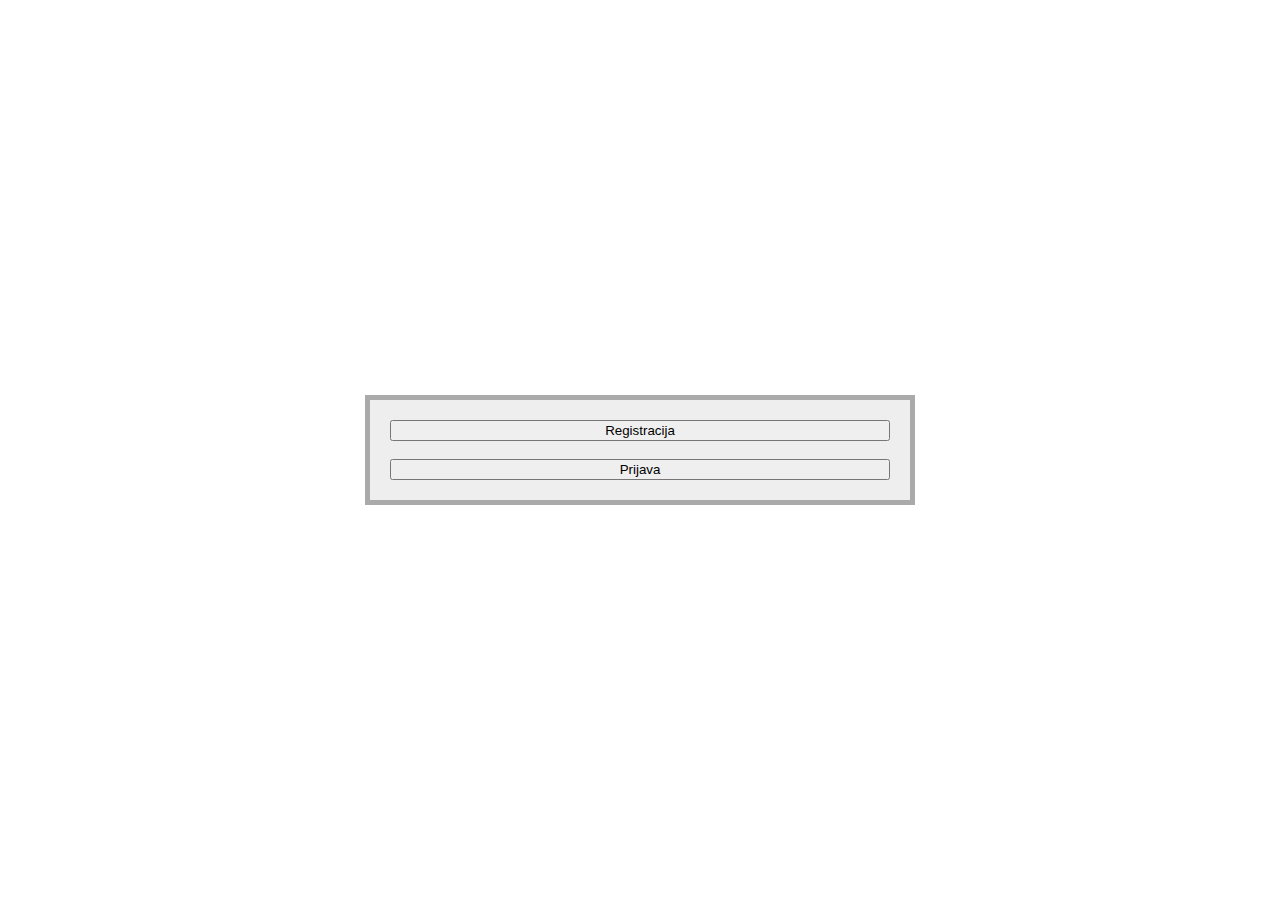
<file: ProjekatVSIS/index.html>
<!DOCTYPE html>
<html>
<head>
	<meta charset="utf-8">
	<meta name="viewport" content="width=device-width, initial-scale=1">
	<title>Projekat VSIS</title>
	<script src="https://code.jquery.com/jquery-3.7.1.min.js" integrity="sha256-/JqT3SQfawRcv/BIHPThkBvs0OEvtFFmqPF/lYI/Cxo=" crossorigin="anonymous"></script>
	<script>
		$(function(){
			$("#registracija").on("click", function(e){
				window.location.assign("registracija.html");
			});

			$("#prijava").on("click", function(e){
				window.location.assign("prijava.html");
			});
		});
	</script>
	<link rel="stylesheet" href="prijava.css">
</head>
<body>
	<form id="registerForma">
		<input type="button" value="Registracija" id="registracija">
		<br><br>
		<input type="button" value="Prijava" id="prijava">
	</form>
</body>
</html>
</file>
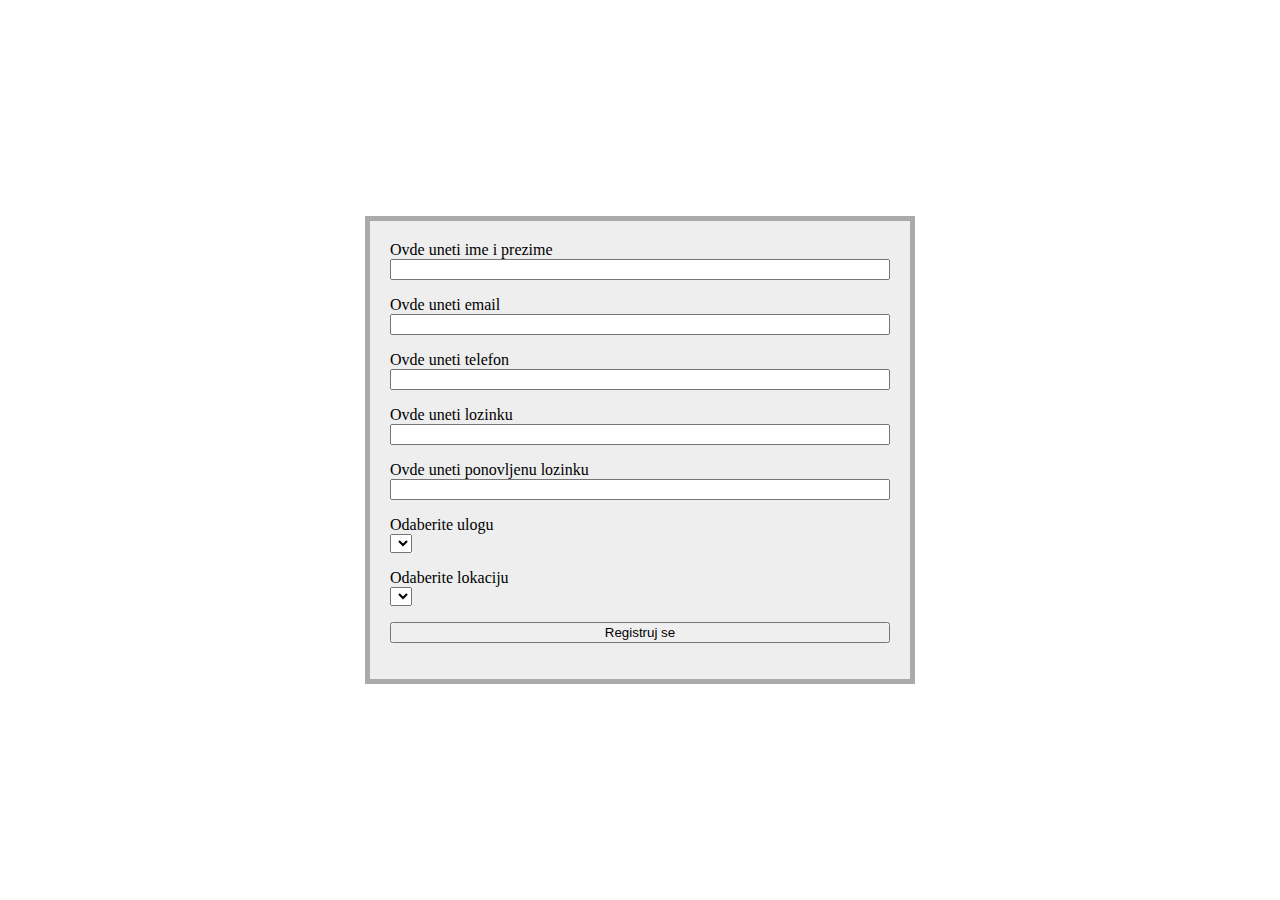
<file: ProjekatVSIS/dodajKorisnika.html>
<!DOCTYPE html>
<html>
<head>
	<meta charset="utf-8">
	<meta name="viewport" content="width=device-width, initial-scale=1">
	<meta name="apitoken" content="2ptg2MzaO1Aa6p1ud6Ne3HNagileDDMFSIq7Jjj1FdTYWZTHKZjKJrS78KasSKWMLLFLPRDOqwxSlw3WGXKO1fB13G">
	<title>Administrator</title>
	<script src="https://code.jquery.com/jquery-3.7.1.min.js" integrity="sha256-/JqT3SQfawRcv/BIHPThkBvs0OEvtFFmqPF/lYI/Cxo=" crossorigin="anonymous"></script>
	<script>
		$(function(){
			$("#greska").hide();
			$("#lokacijaPolje").hide();

			let nizUloga;
			let nizLokacija;

			var settings2 = {
			  "url": "https://vsis.mef.edu.rs/projekat/ulaznice/public_html/api/uloga?apitoken=" + $('meta[name="apitoken"]').attr('content'),
			  "method": "GET",
			  "timeout": 0,
			  "headers": {
			    "Accept": "application/json",
			    "Authorization": "Bearer " + window.localStorage.getItem("token"),
			  },
			};

			$.ajax(settings2).done(function (response) {
			  console.log(response);
			  nizUloga = response;
			  let uloge = $("#uloga");
			  response.forEach((element)=>{
				uloge.append("<option value='" + element.id + "'>" + element.naziv +"</option>")
			  });
			});

			var settings3 = {
			  "url": "https://vsis.mef.edu.rs/projekat/ulaznice/public_html/api/lokacija?apitoken=" + $('meta[name="apitoken"]').attr('content'),
			  "method": "GET",
			  "timeout": 0,
			  "headers": {
			    "Accept": "application/json",
			    "Authorization": "Bearer " + window.localStorage.getItem("token"),
			  },
			};

			$.ajax(settings3).done(function (response) {
			  console.log(response);
			  nizLokacija = response;
			  let lokacije = $("#lokacija");
			  response.forEach((element)=>{
				lokacije.append("<option value='" + element.id + "'>" + element.naziv +"</option>")
			  });
			});

			$('#registerForma').on('submit', function(e){
				e.preventDefault();

				if($("#email").val().length === 0){
					$("#email").css('outline', 'solid 3px orange');
					$("#upozEmail").html("Niste uneli email");
				}
				else{
					let lokacijaPuna = nizLokacija.find((lokacija) => lokacija.id == unetaLokacija);
					let lokacijaKratka = {
						"id": lokacijaPuna.id,
						"naziv": lokacijaPuna.naziv,
						"grad": lokacijaPuna.grad,
						"adresa": lokacijaPuna.adresa,
				        "opis": lokacijaPuna.opis,
				        "radnoVreme": lokacijaPuna.radnoVreme,
				        "readOnly": true,
					};
					unetaUloga = $("#uloga").val();
					unetaLokacija = $("#lokacija").val();
					var form = new FormData();
					form.append("name", $("#ime").val());
					form.append("email", $("#email").val());
					form.append("phone", $("#telefon").val());
					form.append("password", $("#lozinka").val());
					form.append("userRoleId", nizUloga.find((uloga) => uloga.id == unetaUloga));
					form.append("locationId", lokacijaKratka);
					form.append("apitoken", $('meta[name="apitoken"]').attr('content'));

					var settings = {
					  "url": "https://vsis.mef.edu.rs/projekat/ulaznice/public_html/api/korisnik",
					  "method": "POST",
					  "timeout": 0,
					  "headers": {
					    "Accept": "application/json",
					    "Authorization": "Bearer " + window.localStorage.getItem("token"),
					  },
					  "processData": false,
					  "mimeType": "multipart/form-data",
					  "contentType": false,
					  "data": form
					};

					$.ajax(settings).done(function (response) {
					  console.log(response);
					  window.location.assign("listaKorisnika.html");
					});

					$.ajax(settings).fail(function (response) {
					  console.log(response.responseText);
					  let odgovor = $.parseJSON(response.responseText);
					  $("#greska").show();
					  $("#greska").html(odgovor.error);
					  $("#email").val("");
					});
				}
			});

			$("#ime").on("blur", function(e){
				let provera = /^([A-Z]|[ЉЊЕРТЗУИОПШЂАСДФГХЈКЛЧЋЖЏЦВБНМ])([a-z]|[љњертзуиопшђасдфгхјклчћжџцвбнм]){1,50}([\- ]([A-Z]|[ЉЊЕРТЗУИОПШЂАСДФГХЈКЛЧЋЖЏЦВБНМ])([a-z]|[љњертзуиопшђасдфгхјклчћжџцвбнм]){1,50})+$/.test($(this).val());
				if(!provera || $(this).val().length > 180){
					$(this).css('outline', 'solid 3px orange');
					$("#upozIme").html("Ime i prezime nije pravilno napisano");
				}
				else{
					$(this).css('outline', 'none');
					$("#upozIme").html("");
				}
			});

			$("#telefon").on("blur", function(e){
				let provera = /^[+][1-9][0-9]{7,12}$/.test($(this).val());
				if(!provera){
					$(this).css('outline', 'solid 3px orange');
					$("#upozTelefon").html("Telefon nije ispravan");
				}
				else{
					$(this).css('outline', 'none');
					$("#upozTelefon").html("");
				}
			});

			$("#lozinka").on("blur", function(e){
				let provera = /^(?=.*[a-z])(?=.*[A-Z])(?=.*\d)(?=.*\W).{6,}$/.test($(this).val());
				if(!provera){
					$(this).css('outline', 'solid 3px orange');
					$("#upozLozinka").html("Lozinka nije dovoljno jaka");
				}
				else{
					$(this).css('outline', 'none');
					$("#upozLozinka").html("");
				}
			});

			$("#lozinkaPonovo").on("blur", function(e){
				if($(this).val() !== $("#lozinka").val()){
					$(this).css('outline', 'solid 3px orange');
					$("#upozLozinkaPon").html("Lozinke se ne poklapaju");
				}
				else{
					$(this).css('outline', 'none');
					$("#upozLozinkaPon").html("");
				}
			});

			$("#email").on("blur", function(e){
				if($(this).val().length > 0){
					$(this).css('outline', 'none');
					$("#upozEmail").html("");
				}
			});

			$("#uloga").on("change", function(e){
				if($(this).val() == 2){
					$("#lokacijaPolje").show();
				}
				else{
					$("#lokacijaPolje").hide();
				}
			});
		});
	</script>
	<link rel="stylesheet" href="prijava.css">
</head>
<body>
	<form method="post" id="registerForma">
		<label>Ovde uneti ime i prezime</label><br>
		<input type="text" name="ime" id="ime" required>
		<p id="upozIme" class="upozorenje"></p>
		<label>Ovde uneti email</label><br>
		<input type="email" name="email" id="email">
		<p id="upozEmail" class="upozorenje"></p>
		<label>Ovde uneti telefon</label><br>
		<input type="tel" name="telefon" id="telefon">
		<p id="upozTelefon" class="upozorenje"></p>
		<label>Ovde uneti lozinku</label><br>
		<input type="password" name="lozinka" id="lozinka" required>
		<p id="upozLozinka" class="upozorenje"></p>
		<label>Ovde uneti ponovljenu lozinku</label><br>
		<input type="password" name="lozinkaPonovo" id="lozinkaPonovo" required>
		<p id="upozLozinkaPon" class="upozorenje"></p>
		<p>
		<label>Odaberite ulogu</label><br>
		<select id="uloga" required></select>
		</p>
		<p id="lokacijaPolje">
		<label>Odaberite lokaciju</label><br>
		<select id="lokacija"></select>
		</p>
		<input type="submit" value="Registruj se">
		<p id="greska"></p>
	</form>
</body>
</html>
</file>
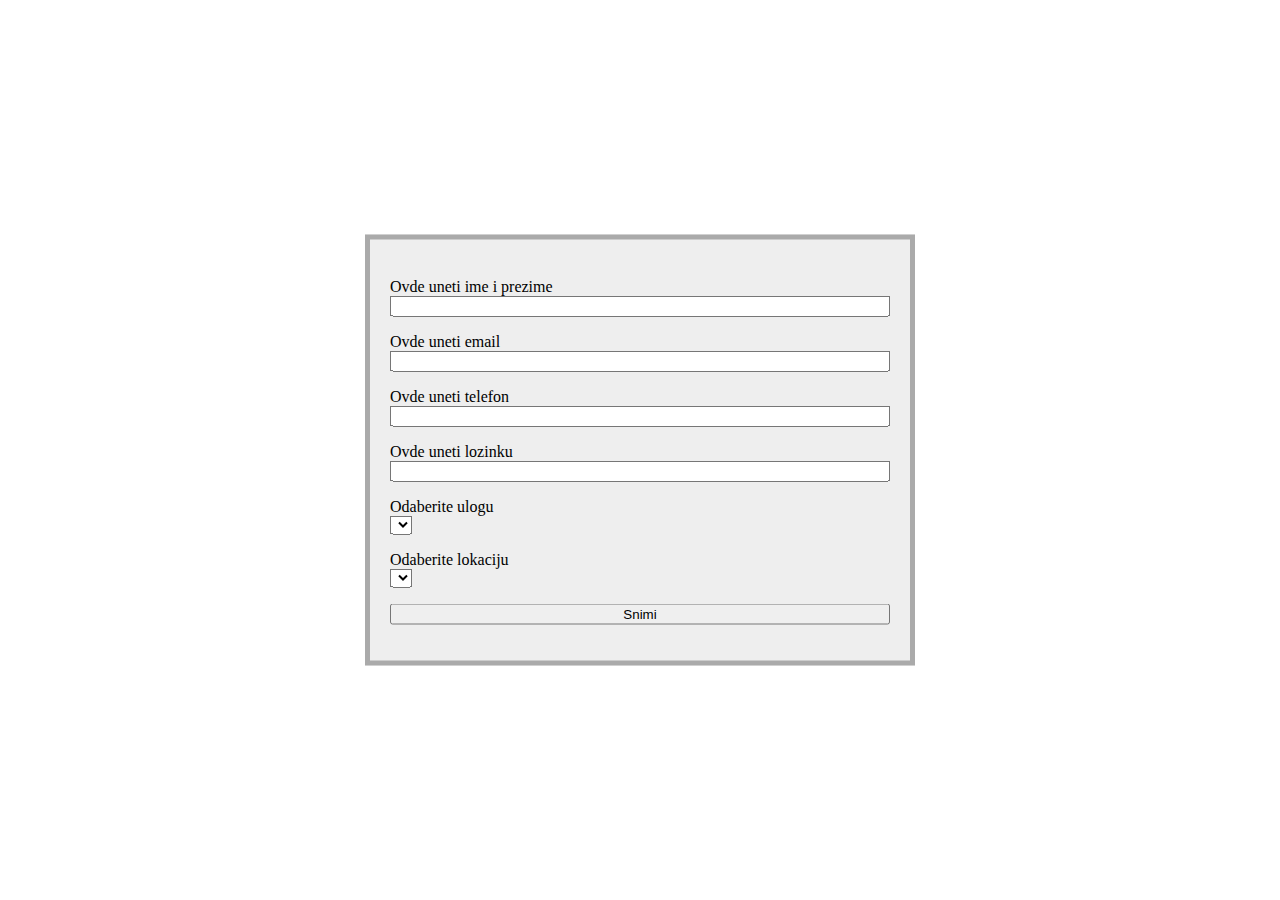
<file: ProjekatVSIS/korisnik.html>
<!DOCTYPE html>
<html>
<head>
	<meta charset="utf-8">
	<meta name="viewport" content="width=device-width, initial-scale=1">
	<meta name="apitoken" content="2ptg2MzaO1Aa6p1ud6Ne3HNagileDDMFSIq7Jjj1FdTYWZTHKZjKJrS78KasSKWMLLFLPRDOqwxSlw3WGXKO1fB13G">
	<title>Korisnik</title>
	<script src="https://code.jquery.com/jquery-3.7.1.min.js" integrity="sha256-/JqT3SQfawRcv/BIHPThkBvs0OEvtFFmqPF/lYI/Cxo=" crossorigin="anonymous"></script>
	<script>
		$(function(){
			$("#greska").hide();
			$("#lokacijaPolje").hide();

			let nizUloga;
			let nizLokacija;
			let id = 4;

			var settings4 = {
			  "url": "https://vsis.mef.edu.rs/projekat/ulaznice/public_html/api/korisnik/" + window.localStorage.getItem("korisnik") + "?apitoken=" + $('meta[name="apitoken"]').attr('content'),
			  "method": "GET",
			  "timeout": 0,
			  "headers": {
			    "Authorization": "Bearer " + window.localStorage.getItem("token"),
			  },
			};

			$.ajax(settings4).done(function (response) {
				console.log(response.lokacija);
				$("#id").val(response.id);
				$("#ime").val(response.imePrezime);
				$("#email").val(response.email);
				$("#telefon").val(response.telefon);
				if(response.uloga.id == 2){
					$("#lokacijaPolje").show();
				}
				$("#uloga").val(response.uloga.id);
			});

			var settings2 = {
			  "url": "https://vsis.mef.edu.rs/projekat/ulaznice/public_html/api/uloga?apitoken=" + $('meta[name="apitoken"]').attr('content'),
			  "method": "GET",
			  "timeout": 0,
			  "headers": {
			    "Accept": "application/json",
			    "Authorization": "Bearer " + window.localStorage.getItem("token"),
			  },
			};

			$.ajax(settings2).done(function (response) {
			  console.log(response);
			  nizUloga = response;
			  let uloge = $("#uloga");
			  response.forEach((element)=>{
				uloge.append("<option value='" + element.id + "'>" + element.naziv +"</option>")
			  });
			});

			var settings3 = {
			  "url": "https://vsis.mef.edu.rs/projekat/ulaznice/public_html/api/lokacija?apitoken=" + $('meta[name="apitoken"]').attr('content'),
			  "method": "GET",
			  "timeout": 0,
			  "headers": {
			    "Accept": "application/json",
			    "Authorization": "Bearer " + window.localStorage.getItem("token"),
			  },
			};

			$.ajax(settings3).done(function (response) {
			  console.log(response);
			  nizLokacija = response;
			  let lokacije = $("#lokacija");
			  response.forEach((element)=>{
				lokacije.append("<option value='" + element.id + "'>" + element.naziv +"</option>")
			  });
			  $("#lokacija").val(response.blagajnici.find((blagajnik) => blagajnik.id == id));
			});

			$('#registerForma').on('submit', function(e){
				e.preventDefault();

				if($("#email").val().length === 0){
					$("#email").css('outline', 'solid 3px orange');
					$("#upozEmail").html("Niste uneli email");
				}
				else{
					let lokacijaPuna = nizLokacija.find((lokacija) => lokacija.id == unetaLokacija);
					let lokacijaKratka = {
						"id": lokacijaPuna.id,
						"naziv": lokacijaPuna.naziv,
						"grad": lokacijaPuna.grad,
						"adresa": lokacijaPuna.adresa,
				        "opis": lokacijaPuna.opis,
				        "radnoVreme": lokacijaPuna.radnoVreme,
				        "readOnly": true,
					};
					unetaUloga = $("#uloga").val();
					unetaLokacija = $("#lokacija").val();
					var form = new FormData();
					form.append("name", $("#ime").val());
					form.append("email", $("#email").val());
					form.append("phone", $("#telefon").val());
					form.append("password", $("#lozinka").val());
					form.append("userRoleId", nizUloga.find((uloga) => uloga.id == unetaUloga));
					form.append("locationId", lokacijaKratka);
					form.append("apitoken", $('meta[name="apitoken"]').attr('content'));

					var settings = {
					  "url": "https://vsis.mef.edu.rs/projekat/ulaznice/public_html/api/korisnik/4",
					  "method": "PATCH",
					  "timeout": 0,
					  "headers": {
					    "Accept": "application/json",
					    "Authorization": "Bearer " + window.localStorage.getItem("token"),
					  },
					  "processData": false,
					  "mimeType": "multipart/form-data",
					  "contentType": false,
					  "data": form
					};

					$.ajax(settings).done(function (response) {
					  console.log(response);
					  window.location.assign("listaKorisnika.html");
					});

					$.ajax(settings).fail(function (response) {
					  console.log(response.responseText);
					  let odgovor = $.parseJSON(response.responseText);
					  $("#greska").show();
					  $("#greska").html(odgovor.error);
					  $("#email").val("");
					});
				}
			});

			$("#ime").on("blur", function(e){
				let provera = /^([A-Z]|[ЉЊЕРТЗУИОПШЂАСДФГХЈКЛЧЋЖЏЦВБНМ])([a-z]|[љњертзуиопшђасдфгхјклчћжџцвбнм]){1,50}([\- ]([A-Z]|[ЉЊЕРТЗУИОПШЂАСДФГХЈКЛЧЋЖЏЦВБНМ])([a-z]|[љњертзуиопшђасдфгхјклчћжџцвбнм]){1,50})+$/.test($(this).val());
				if(!provera || $(this).val().length > 180){
					$(this).css('outline', 'solid 3px orange');
					$("#upozIme").html("Ime i prezime nije pravilno napisano");
				}
				else{
					$(this).css('outline', 'none');
					$("#upozIme").html("");
				}
			});

			$("#telefon").on("blur", function(e){
				let provera = /^[+][1-9][0-9]{7,12}$/.test($(this).val());
				if(!provera){
					$(this).css('outline', 'solid 3px orange');
					$("#upozTelefon").html("Telefon nije ispravan");
				}
				else{
					$(this).css('outline', 'none');
					$("#upozTelefon").html("");
				}
			});

			$("#lozinka").on("blur", function(e){
				let provera = /^(?=.*[a-z])(?=.*[A-Z])(?=.*\d)(?=.*\W).{6,}$/.test($(this).val());
				if(!provera){
					$(this).css('outline', 'solid 3px orange');
					$("#upozLozinka").html("Lozinka nije dovoljno jaka");
				}
				else{
					$(this).css('outline', 'none');
					$("#upozLozinka").html("");
				}
			});

			$("#email").on("blur", function(e){
				if($(this).val().length > 0){
					$(this).css('outline', 'none');
					$("#upozEmail").html("");
				}
			});

			$("#uloga").on("change", function(e){
				if($(this).val() == 2){
					$("#lokacijaPolje").show();
				}
				else{
					$("#lokacijaPolje").hide();
				}
			});
		});
	</script>
	<link rel="stylesheet" href="prijava.css">
</head>
<body>
	<form method="post" id="registerForma">
		<label hidden>Id</label><br>
		<input type="text" name="id" id="id" hidden>
		<label>Ovde uneti ime i prezime</label><br>
		<input type="text" name="ime" id="ime" required>
		<p id="upozIme" class="upozorenje"></p>
		<label>Ovde uneti email</label><br>
		<input type="email" name="email" id="email">
		<p id="upozEmail" class="upozorenje"></p>
		<label>Ovde uneti telefon</label><br>
		<input type="tel" name="telefon" id="telefon">
		<p id="upozTelefon" class="upozorenje"></p>
		<label>Ovde uneti lozinku</label><br>
		<input type="password" name="lozinka" id="lozinka" required>
		<p id="upozLozinka" class="upozorenje"></p>
		<p>
		<label>Odaberite ulogu</label><br>
		<select id="uloga" required></select>
		</p>
		<p id="lokacijaPolje">
		<label>Odaberite lokaciju</label><br>
		<select id="lokacija"></select>
		</p>
		<input type="submit" value="Snimi">
		<p id="greska"></p>
	</form>
</body>
</html>
</file>
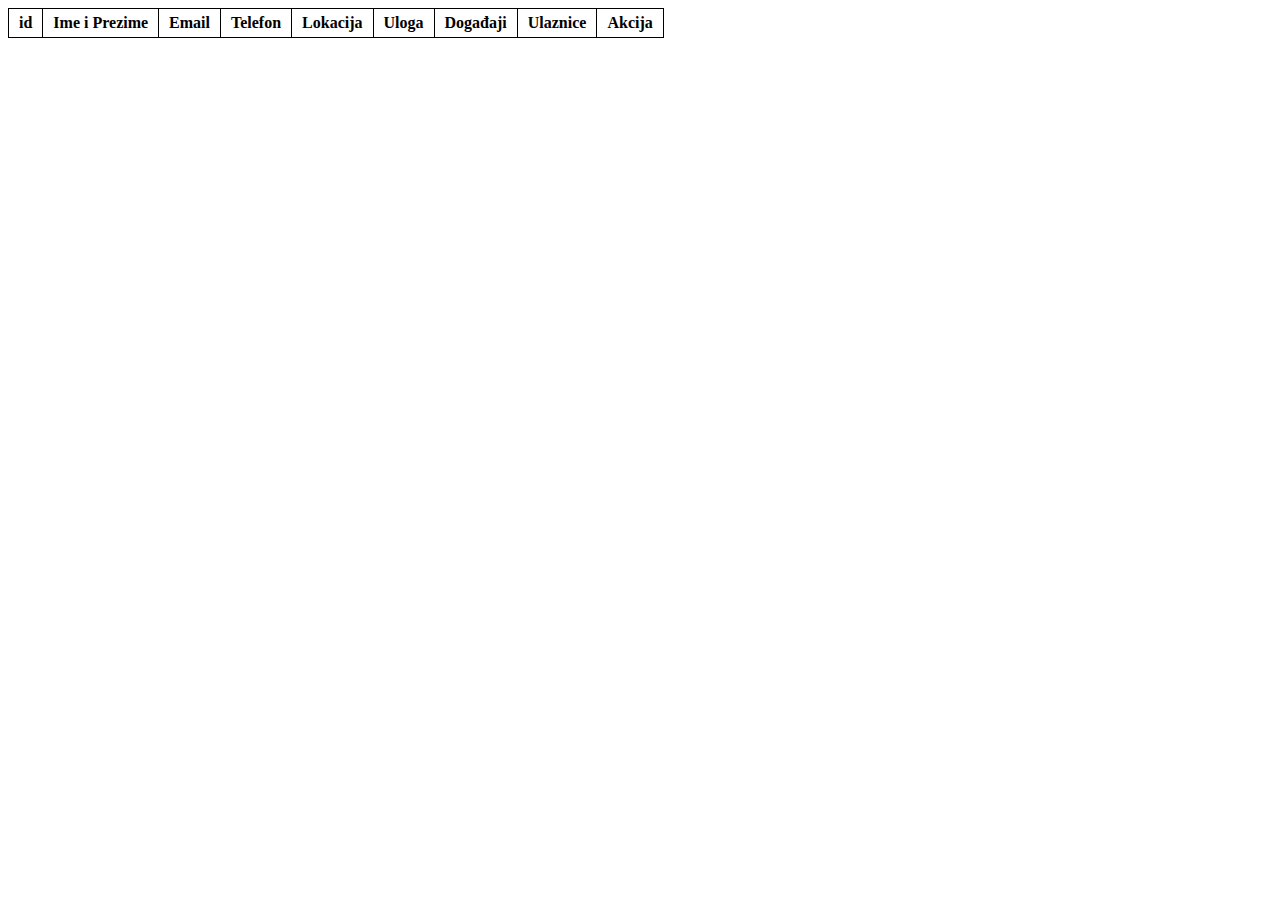
<file: ProjekatVSIS/listaKorisnika.html>
<!DOCTYPE html>
<html>
<head>
	<meta charset="utf-8">
	<meta name="viewport" content="width=device-width, initial-scale=1">
	<meta name="apitoken" content="2ptg2MzaO1Aa6p1ud6Ne3HNagileDDMFSIq7Jjj1FdTYWZTHKZjKJrS78KasSKWMLLFLPRDOqwxSlw3WGXKO1fB13G">
	<title>Lista Korisnika</title>
	<script src="https://code.jquery.com/jquery-3.7.1.min.js" integrity="sha256-/JqT3SQfawRcv/BIHPThkBvs0OEvtFFmqPF/lYI/Cxo=" crossorigin="anonymous"></script>
	<script>
		$(function(){
			var settings = {
			  "url": "https://vsis.mef.edu.rs/projekat/ulaznice/public_html/api/korisnik?apitoken=" + $('meta[name="apitoken"]').attr('content'),
			  "method": "GET",
			  "timeout": 0,
			  "headers": {
			    "Authorization": "Bearer " + window.localStorage.getItem("token"),
			  },
			};

			$.ajax(settings).done(function (response) {
			  let tbody = $("tbody");
			  response.forEach((element) => {
			  	if(window.localStorage.getItem("korisnici")){
			  		if(window.localStorage.getItem("korisnici") == element.uloga.id){
			  			let tr = $("<tr></tr>");
					  	let izmeni = $("<button>Izmeni</button>");
					  	let izbrisi = $("<button>Obriši</button>");
					  	let td = $("<td></td");
					  	izmeni.on("click", function(e){
					  		window.localStorage.setItem("korisnik", element.id);
			  				window.location.assign("korisnik.html");
					  	});
					  	izbrisi.on("click", function(e){
					  		/*
					  		var form = new FormData();
							var settings = {
							  "url": "https://vsis.mef.edu.rs/projekat/ulaznice/public_html/api/korisnik/" + element.id + "?apitoken=" + $('meta[name="apitoken"]').attr('content'),
							  "method": "DELETE",
							  "timeout": 0,
							  "headers": {
							    "Accept": "application/json",
							    "Authorization": "Bearer " + window.localStorage.getItem("token"),
							  },
							  "processData": false,
							  "mimeType": "multipart/form-data",
							  "contentType": false,
							  "data": form
							};

							$.ajax(settings).done(function (response) {
							  console.log(response);
							});
							*/
					  	});
					  	td.append(izmeni);
					  	td.append("<br>");
					  	td.append(izbrisi);
					  	tr.append("<td>" + element.id + "</td><td>" + element.imePrezime + "</td><td>" + element.email + "</td><td>" + (element.telefon?element.telefon:"/") + "</td><td>" + (element.lokacija?element.lokacija.naziv:"/") + "</td><td>" + element.uloga.naziv + "</td><td>" + (element.dogadjaji?element.dogadjaji.naziv:"/") + "</td><td>" + (element.ulaznice?element.ulaznice:"/") + "</td>");
					  	tr.append(td);
					  	tbody.append(tr);
			  		}
			  	}
			  	else{
			  	let tr = $("<tr></tr>");
			  	let izmeni = $("<button>Izmeni</button>");
			  	let izbrisi = $("<button>Obriši</button>");
			  	let td = $("<td></td");
			  	izmeni.on("click", function(e){
			  		window.localStorage.setItem("korisnik", element.id);
			  		window.location.assign("korisnik.html");
			  	});
			  	izbrisi.on("click", function(e){
			  		/*
			  		var form = new FormData();
					var settings = {
					  "url": "https://vsis.mef.edu.rs/projekat/ulaznice/public_html/api/korisnik/" + element.id + "?apitoken=" + $('meta[name="apitoken"]').attr('content'),
					  "method": "DELETE",
					  "timeout": 0,
					  "headers": {
					    "Accept": "application/json",
					    "Authorization": "Bearer " + window.localStorage.getItem("token"),
					  },
					  "processData": false,
					  "mimeType": "multipart/form-data",
					  "contentType": false,
					  "data": form
					};

					$.ajax(settings).done(function (response) {
					  console.log(response);
					});
					*/
			  	});
			  	td.append(izmeni);
			  	td.append("<br>");
			  	td.append(izbrisi);
			  	tr.append("<td>" + element.id + "</td><td>" + element.imePrezime + "</td><td>" + element.email + "</td><td>" + (element.telefon?element.telefon:"/") + "</td><td>" + (element.lokacija?element.lokacija.naziv:"/") + "</td><td>" + element.uloga.naziv + "</td><td>" + (element.dogadjaji?element.dogadjaji.naziv:"/") + "</td><td>" + (element.ulaznice?element.ulaznice:"/") + "</td>");
			  	tr.append(td);
			  	tbody.append(tr);
			  }
			  });
			});

		});
	</script>
	<link rel="stylesheet" href="liste.css">
</head>
<body>
<table>
		<thead>
			<tr>
				<th>id</th>
				<th>Ime i Prezime</th>
				<th>Email</th>
				<th>Telefon</th>
				<th>Lokacija</th>
				<th>Uloga</th>
				<th>Događaji</th>
				<th>Ulaznice</th>
				<th>Akcija</th>
			</tr>
		</thead>
		<tbody>
		</tbody>
	</table>
</body>
</html>
</file>
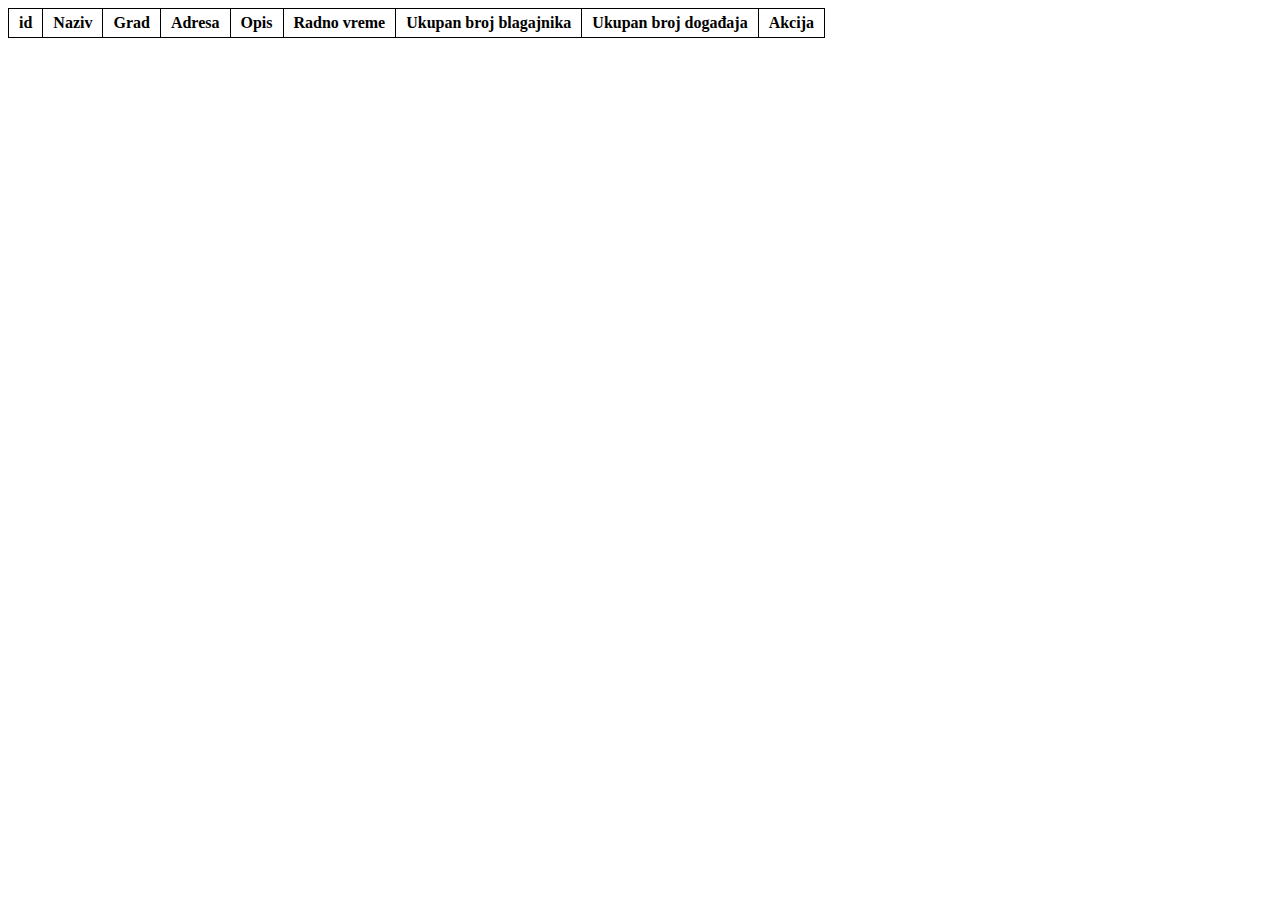
<file: ProjekatVSIS/listaLokacija.html>
<!DOCTYPE html>
<html>
<head>
	<meta charset="utf-8">
	<meta name="viewport" content="width=device-width, initial-scale=1">
	<meta name="apitoken" content="2ptg2MzaO1Aa6p1ud6Ne3HNagileDDMFSIq7Jjj1FdTYWZTHKZjKJrS78KasSKWMLLFLPRDOqwxSlw3WGXKO1fB13G">
	<title>Lista Uloga</title>
</head>
<script src="https://code.jquery.com/jquery-3.7.1.min.js" integrity="sha256-/JqT3SQfawRcv/BIHPThkBvs0OEvtFFmqPF/lYI/Cxo=" crossorigin="anonymous"></script>
	<script>
		$(function(){
			var settings = {
			  "url": "https://vsis.mef.edu.rs/projekat/ulaznice/public_html/api/lokacija?apitoken=" + $('meta[name="apitoken"]').attr('content'),
			  "method": "GET",
			  "timeout": 0,
			  "headers": {
			    "Accept": "application/json",
			    "Authorization": "Bearer " + window.localStorage.getItem("token"),
			  },
			};

			$.ajax(settings).done(function (response) {
				let tbody = $("tbody");
				response.forEach((element)=>{
				  	let tr = $("<tr></tr>");
				  	let izmeni = $("<button>Izmeni</button>");
				  	let izbrisi = $("<button>Obriši</button>");
				  	let td = $("<td></td>");
				  	let vreme = $("<td></td>");
				  	izmeni.on("click", function(e){
				  		window.localStorage.setItem("lokacija", element.id);
				  		window.location.assign("lokacijaIzmena.html");
				  	});
				  	izbrisi.on("click", function(e){
				  		/*
				  		var form = new FormData();
						var settings = {
						  "url": "https://vsis.mef.edu.rs/projekat/ulaznice/public_html/api/lokacija/" + element.id + "?apitoken=" + $('meta[name="apitoken"]').attr('content'),
						  "method": "DELETE",
						  "timeout": 0,
						  "headers": {
						    "Accept": "application/json",
						    "Authorization": "Bearer " + window.localStorage.getItem("token"),
						  },
						  "processData": false,
						  "mimeType": "multipart/form-data",
						  "contentType": false,
						  "data": form
						};

						$.ajax(settings).done(function (response) {
						  console.log(response);
						});
						*/
				  	});
				  	td.append(izmeni);
				  	td.append("<br>");
				  	td.append(izbrisi);
				  	element.radnoVreme.forEach((elem) => {
				  		let dan;
				  		switch(parseInt(elem.dan)){
				  		case 1:
				  			dan = "Понедељак";
				  			break;
				  		case 2:
				  			dan = "Уторак";
				  			break;
				  		case 3:
				  			dan = "Среда";
				  			break;
				  		case 4:
				  			dan = "Четвртак";
				  			break;
				  		case 5:
				  			dan = "Петак";
				  			break;
				  		case 6:
				  			dan = "Субота";
				  			break;
				  		case 7:
				  			dan = "Недеља";
				  			break;
				  		}
				  		let satOd = parseInt(elem.od) / 60;
				  		let minOd = parseInt(elem.od) % 60;
				  		if(satOd < 10) { satOd = "0" + satOd}
				  		if(minOd < 10) { minOd = "0" + minOd}
				  		let satDo = parseInt(elem.do) / 60;
				  		let minDo = parseInt(elem.do) % 60;
				  		if(satDo < 10) { satDo = "0" + satDo}
				  		if(minDo < 10) { minDo = "0" + minDo}
				  	   vreme.append("<b>" + dan + "</b>" + "<p>" + (Math.floor(satOd)?Math.floor(satOd):"0") + ":" + (minOd?minOd:"0") + "-" + (Math.floor(satDo)?Math.floor(satDo):"0") + ":" + (minDo?minDo:"0") + "</p>");
				  	});
				  	let brBlagajnika = 0;
				  	element.blagajnici.forEach((elem) => {brBlagajnika++});
				  	let brDogadjaja = 0;
				  	element.dogadjaji.forEach((elem) => {brDogadjaja++});
				  	tr.append("<td>" + element.id + "</td><td>" + element.naziv + "</td><td>" + element.grad + "</td><td>" + element.adresa + "</td><td>" + (element.opis?element.opis:"/") + "</td>");
				  	tr.append(vreme); 
				  	tr.append("<td>" + (element.blagajnici?brBlagajnika:"/") + "</td><td>" + (element.dogadjaji?brDogadjaja:"/") + "</td>");
				  	tr.append(td);
				  	tbody.append(tr);
				});
			});
		});
	</script>
	<link rel="stylesheet" href="liste.css">
<body>
	<table>
		<thead>
			<tr>
				<th>id</th>
				<th>Naziv</th>
				<th>Grad</th>
				<th>Adresa</th>
				<th>Opis</th>
				<th>Radno vreme</th>
				<th>Ukupan broj blagajnika</th>
				<th>Ukupan broj događаја</th>
				<th>Akcija</th>
			</tr>
		</thead>
		<tbody>
		</tbody>
	</table>
</body>
</html>
</file>
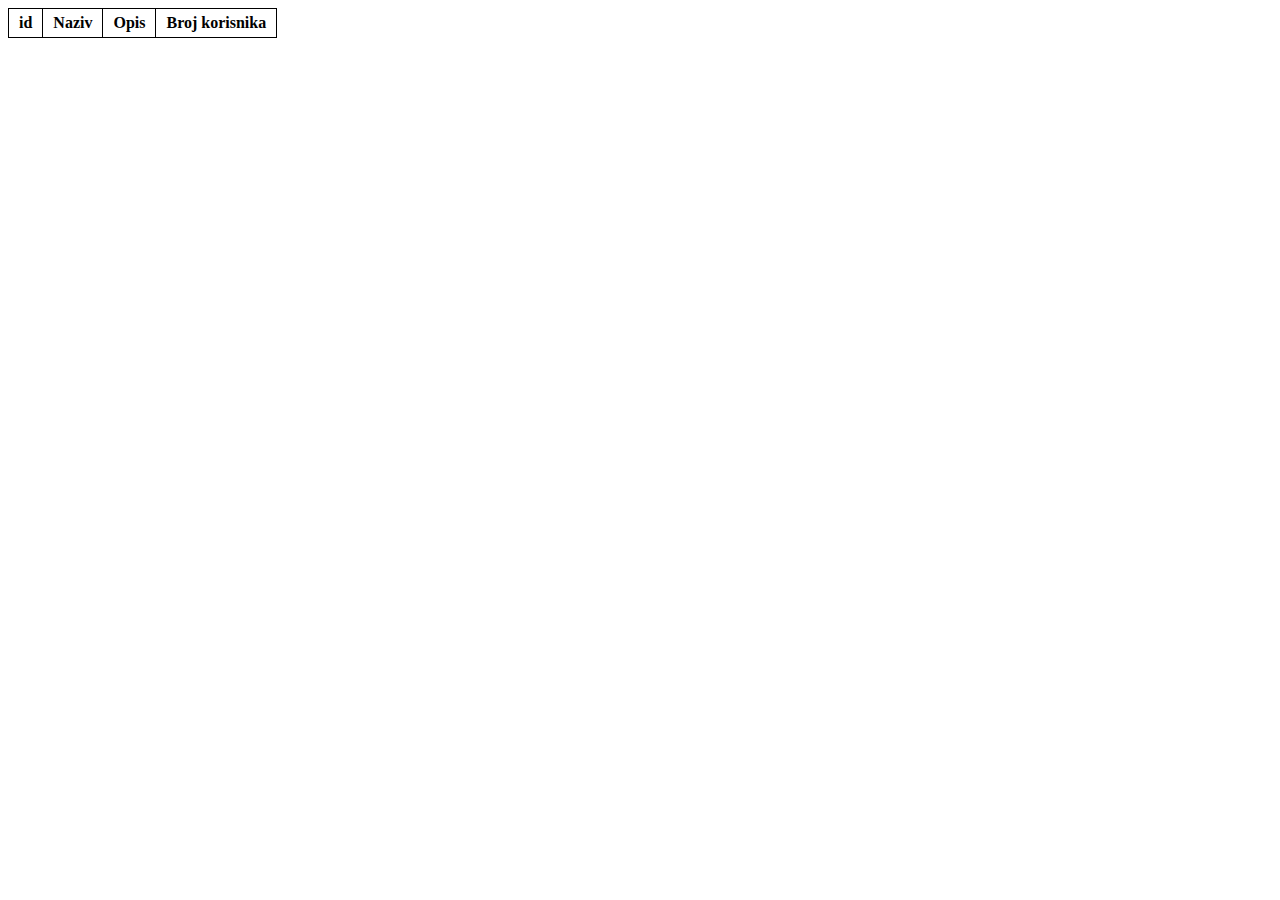
<file: ProjekatVSIS/listaUloga.html>
<!DOCTYPE html>
<html>
<head>
	<meta charset="utf-8">
	<meta name="viewport" content="width=device-width, initial-scale=1">
	<meta name="apitoken" content="2ptg2MzaO1Aa6p1ud6Ne3HNagileDDMFSIq7Jjj1FdTYWZTHKZjKJrS78KasSKWMLLFLPRDOqwxSlw3WGXKO1fB13G">
	<title>Lista Uloga</title>
</head>
<script src="https://code.jquery.com/jquery-3.7.1.min.js" integrity="sha256-/JqT3SQfawRcv/BIHPThkBvs0OEvtFFmqPF/lYI/Cxo=" crossorigin="anonymous"></script>
	<script>
		$(function(){
			var settings = {
			  "url": "https://vsis.mef.edu.rs/projekat/ulaznice/public_html/api/uloga?apitoken=" + $('meta[name="apitoken"]').attr('content'),
			  "method": "GET",
			  "timeout": 0,
			  "headers": {
			    "Accept": "application/json",
			    "Authorization": "Bearer " + window.localStorage.getItem("token"),
			  },
			};

			$.ajax(settings).done(function (response) {
			  console.log(response);
			  let tbody = $("tbody");
			  let korisnici = null;
			  var settings2 = {
				  "url": "https://vsis.mef.edu.rs/projekat/ulaznice/public_html/api/korisnik?apitoken=" + $('meta[name="apitoken"]').attr('content'),
				  "method": "GET",
				  "timeout": 0,
				  "headers": {
				    "Authorization": "Bearer " + window.localStorage.getItem("token"),
				  },
				};

				$.ajax(settings2).done(function (response2) {
				  console.log(response2);
				  korisnici = response2;
				  response.forEach((element)=>{
				  	let br = 0;
				  	tr = $("<tr></tr>");
				  	korisnici.forEach((element2) => { if(element2.uloga.id === element.id){br++}});
				  	tr.append("<td>" + element.id + "</td><td>" + element.naziv + "</td><td>" + (element.opis?element.opis:"/") + "</td>");
				  	let broj = $("<td></td>");
				  	broj.on("click", function(e){
			  			window.localStorage.setItem("korisnici", element.id);
			  			window.location.assign("listaKorisnika.html");
			  		});
			  		broj.css("cursor", "pointer");
				  	broj.append(br);
				  	tr.append(broj);
				  	tbody.append(tr);

			  });
			});
  
			});
		});
	</script>
	<link rel="stylesheet" href="liste.css">
<body>
	<table>
		<thead>
			<tr>
				<th>id</th>
				<th>Naziv</th>
				<th>Opis</th>
				<th>Broj korisnika</th>
			</tr>
		</thead>
		<tbody>
		</tbody>
	</table>
</body>
</html>
</file>
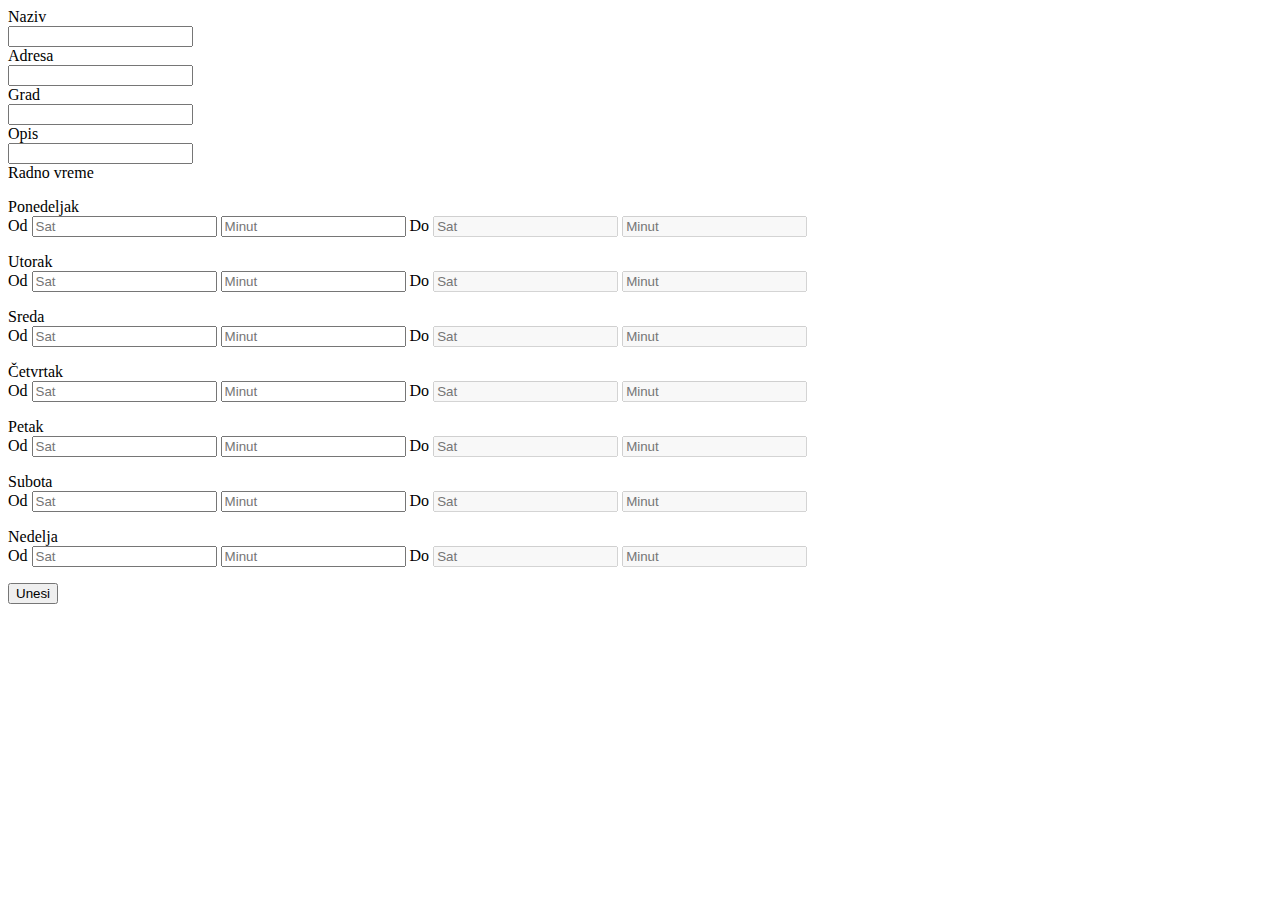
<file: ProjekatVSIS/lokacija.html>
<!DOCTYPE html>
<html>
<head>
	<meta charset="utf-8">
	<meta name="viewport" content="width=device-width, initial-scale=1">
	<meta name="apitoken" content="2ptg2MzaO1Aa6p1ud6Ne3HNagileDDMFSIq7Jjj1FdTYWZTHKZjKJrS78KasSKWMLLFLPRDOqwxSlw3WGXKO1fB13G">
	<title>Lokacija</title>
	<script src="https://code.jquery.com/jquery-3.7.1.min.js" integrity="sha256-/JqT3SQfawRcv/BIHPThkBvs0OEvtFFmqPF/lYI/Cxo=" crossorigin="anonymous"></script>
	<script>
		$(function(){
			let apitoken = "2ptg2MzaO1Aa6p1ud6Ne3HNagileDDMFSIq7Jjj1FdTYWZTHKZjKJrS78KasSKWMLLFLPRDOqwxSlw3WGXKO1fB13G";

			$("form").on("submit", function(e){
				e.preventDefault();

				let radniDani = "[\n";

				$(".dan").each(function(){
					let satOd = $(this).find(".danSatOd");
					let minOd = $(this).find(".danMinOd");
					if(satOd.val() || minOd.val()){
						let satDo = $(this).find(".danSatDo");
						let minDo = $(this).find(".danMinDo");
						let satiOd = parseInt(satOd.val()) * 60 + parseInt(minOd.val());
						let satiDo = parseInt(satDo.val()) * 60 + parseInt(minDo.val());

						radniDani += '\t{\n\t\t"dan":' + $(this).find(".dan").val() + ',\n\t\t"od":' + satiOd + ',\n\t\t"do":' + satiDo + '\n\t}\n';
					}
				});
				radniDani += "]";
				
				var form = new FormData();
				form.append("name", $("#naziv").val());
				form.append("address", $("#adresa").val());
				form.append("city", $("#grad").val());
				form.append("description", $("#opis").val());
				form.append("workingHours", radniDani);
				form.append("apitoken", $('meta[name="apitoken"]').attr('content'));

				var settings = {
				  "url": "https://vsis.mef.edu.rs/projekat/ulaznice/public_html/api/lokacija",
				  "method": "POST",
				  "timeout": 0,
				  "headers": {
				    "Accept": "application/json",
				    "Authorization": "Bearer " + window.localStorage.getItem("token"),
				  },
				  "processData": false,
				  "mimeType": "multipart/form-data",
				  "contentType": false,
				  "data": form
				};

				$.ajax(settings).done(function (response) {
				  console.log(response);
				});
			});
			
				$(".dan").each(function(){
					let satDo = $(this).find(".danSatDo");
					let minDo = $(this).find(".danMinDo");
					$(this).find(".danSatOd").on("blur", function(e){
						if($(this).val()){
							satDo.prop('disabled', false);
							minDo.prop('disabled', false);
						}
						else{
							satDo.prop('disabled', true);
							minDo.prop('disabled', true);
						}
					});
					$(this).find(".danMinOd").on("blur", function(e){
						if($(this).val()){
							satDo.prop('disabled', false);
							minDo.prop('disabled', false);
						}
						else{
							satDo.prop('disabled', true);
							minDo.prop('disabled', true);
						}
					});
				});
		});
	</script>
</head>
<body>
	<form id="novaLokacija">
		<label>Naziv</label><br>
		<input type="text" name="naziv" id="naziv" required><br>
		<label>Adresa</label><br>
		<input type="text" name="adresa" id="adresa" required><br>
		<label>Grad</label><br>
		<input type="text" name="grad" id="grad" required><br>
		<label>Opis</label><br>
		<input type="textarea" name="opis" id="opis"><br>
		<label>Radno vreme</label><br>
		<!--id="ponSatOd" id="ponMinOd" id="ponSatDo" id="ponMinDo"-->
		<p class="dan">
		<label>Ponedeljak</label><br>
		<input type="number" class="dan" id="pon" value="1" hidden>
		<label>Od</label>
		<input type="number" class="danSatOd" placeholder="Sat"> 
		<input type="number" class="danMinOd" placeholder="Minut"> 
		<label>Do</label>
		<input type="number" class="danSatDo" placeholder="Sat" disabled> 
		<input type="number" class="danMinDo" placeholder="Minut" disabled>
		</p>
		<p class="dan">
		<label>Utorak</label><br>
		<input type="number" class="dan" id="uto" value="2" hidden>
		<label>Od</label>
		<input type="number" class="danSatOd" placeholder="Sat"> 
		<input type="number" class="danMinOd" placeholder="Minut"> 
		<label>Do</label>
		<input type="number" class="danSatDo" placeholder="Sat" disabled> 
		<input type="number" class="danMinDo" placeholder="Minut" disabled>
		</p>
		<p class="dan">
		<label>Sreda</label><br>
		<input type="number" class="dan" id="sre" value="3" hidden>
		<label>Od</label>
		<input type="number" class="danSatOd" placeholder="Sat"> 
		<input type="number" class="danMinOd" placeholder="Minut"> 
		<label>Do</label>
		<input type="number" class="danSatDo" placeholder="Sat" disabled> 
		<input type="number" class="danMinDo" placeholder="Minut" disabled>
		</p>
		<p class="dan">
		<label>Četvrtak</label><br>
		<input type="number" class="dan" id="cet" value="4" hidden>
		<label>Od</label>
		<input type="number" class="danSatOd" placeholder="Sat"> 
		<input type="number" class="danMinOd" placeholder="Minut"> 
		<label>Do</label>
		<input type="number" class="danSatDo" placeholder="Sat" disabled> 
		<input type="number" class="danMinDo" placeholder="Minut" disabled>
		</p>
		<p class="dan">
		<label>Petak</label><br>
		<input type="number" class="dan" id="pet" value="5" hidden>
		<label>Od</label>
		<input type="number" class="danSatOd" placeholder="Sat"> 
		<input type="number" class="danMinOd" placeholder="Minut"> 
		<label>Do</label>
		<input type="number" class="danSatDo" placeholder="Sat" disabled> 
		<input type="number" class="danMinDo" placeholder="Minut" disabled>
		</p>
		<p class="dan">
		<label>Subota</label><br>
		<input type="number" class="dan" id="sub" value="6" hidden>
		<label>Od</label>
		<input type="number" class="danSatOd" placeholder="Sat"> 
		<input type="number" class="danMinOd" placeholder="Minut"> 
		<label>Do</label>
		<input type="number" class="danSatDo" placeholder="Sat" disabled> 
		<input type="number" class="danMinDo" placeholder="Minut" disabled>
		</p>
		<p class="dan">
		<label>Nedelja</label><br>
		<input type="number" class="dan" id="ned" value="7" hidden>
		<label>Od</label>
		<input type="number" class="danSatOd" placeholder="Sat"> 
		<input type="number" class="danMinOd" placeholder="Minut"> 
		<label>Do</label>
		<input type="number" class="danSatDo" placeholder="Sat" disabled> 
		<input type="number" class="danMinDo" placeholder="Minut" disabled>
		</p>
		<input type="submit" value="Unesi">
	</form>
</body>
</html>
</file>
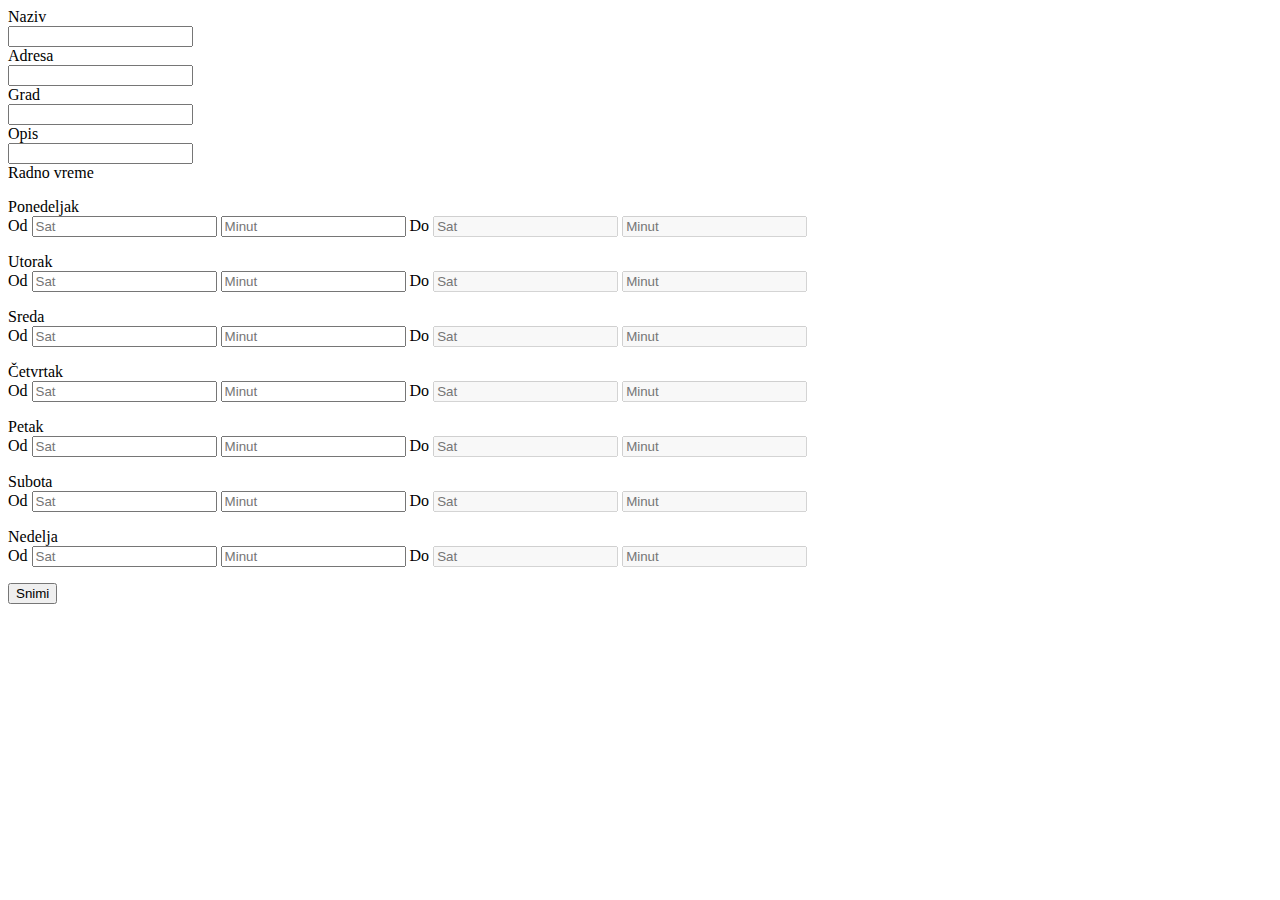
<file: ProjekatVSIS/lokacijaIzmena.html>
<!DOCTYPE html>
<html>
<head>
	<meta charset="utf-8">
	<meta name="viewport" content="width=device-width, initial-scale=1">
	<meta name="apitoken" content="2ptg2MzaO1Aa6p1ud6Ne3HNagileDDMFSIq7Jjj1FdTYWZTHKZjKJrS78KasSKWMLLFLPRDOqwxSlw3WGXKO1fB13G">
	<title>Lokacija Izmena</title>
	<script src="https://code.jquery.com/jquery-3.7.1.min.js" integrity="sha256-/JqT3SQfawRcv/BIHPThkBvs0OEvtFFmqPF/lYI/Cxo=" crossorigin="anonymous"></script>
	<script>
		$(function(){
			let apitoken = "2ptg2MzaO1Aa6p1ud6Ne3HNagileDDMFSIq7Jjj1FdTYWZTHKZjKJrS78KasSKWMLLFLPRDOqwxSlw3WGXKO1fB13G";

			var settings2 = {
			  "url": "https://vsis.mef.edu.rs/projekat/ulaznice/public_html/api/lokacija/" + window.localStorage.getItem("lokacija") + "?apitoken=" + $('meta[name="apitoken"]').attr('content'),
			  "method": "GET",
			  "timeout": 0,
			  "headers": {
			    "Authorization": "Bearer " + window.localStorage.getItem("token"),
			  },
			};

			$.ajax(settings2).done(function (response) {
			  console.log(response);
			  $("#id").val(response.id);
			  $("#naziv").val(response.naziv);
			  $("#adresa").val(response.adresa);
			  $("#grad").val(response.grad);
			  $("#opis").val(response.opis);
			  response.radnoVreme.forEach((elem) => {
			  	$(".dan").each(function(){
			  		if($(this).find(".dan").val() == elem.dan){
			  			let satOd = parseInt(elem.od) / 60;
				  		let minOd = parseInt(elem.od) % 60;
				  		let satDo = parseInt(elem.do) / 60;
				  		let minDo = parseInt(elem.do) % 60;
				  		$(this).find(".danSatOd").val(Math.floor(satOd));
				  		$(this).find(".danMinOd").val(minOd);
				  		$(this).find(".danSatDo").val(Math.floor(satDo));
				  		$(this).find(".danMinOd").val(minDo);
				  		$(this).find(".danSatDo").prop('disabled', false);
				  		$(this).find(".danMinOd").prop('disabled', false);

			  		}
			  	});
			  });
			});

			$("form").on("submit", function(e){
				e.preventDefault();

				let radniDani = "[\n";

				$(".dan").each(function(){
					let satOd = $(this).find(".danSatOd");
					let minOd = $(this).find(".danMinOd");
					if(satOd.val() || minOd.val()){
						let satDo = $(this).find(".danSatDo");
						let minDo = $(this).find(".danMinDo");
						let satiOd = parseInt(satOd.val()) * 60 + parseInt(minOd.val());
						let satiDo = parseInt(satDo.val()) * 60 + parseInt(minDo.val());

						radniDani += '\t{\n\t\t"dan":' + $(this).find(".dan").val() + ',\n\t\t"od":' + satiOd + ',\n\t\t"do":' + satiDo + '\n\t}\n';
					}
				});
				radniDani += "]";
				
				var form = new FormData();
				form.append("name", $("#naziv").val());
				form.append("address", $("#adresa").val());
				form.append("city", $("#grad").val());
				form.append("description", $("#opis").val());
				form.append("workingHours", radniDani);
				form.append("apitoken", $('meta[name="apitoken"]').attr('content'));

				var settings = {
				  "url": "https://vsis.mef.edu.rs/projekat/ulaznice/public_html/api/lokacija",
				  "method": "PATCH",
				  "timeout": 0,
				  "headers": {
				    "Accept": "application/json",
				    "Authorization": "Bearer " + window.localStorage.getItem("token"),
				  },
				  "processData": false,
				  "mimeType": "multipart/form-data",
				  "contentType": false,
				  "data": form
				};

				$.ajax(settings).done(function (response) {
				  console.log(response);
				});
			});
			
				$(".dan").each(function(){
					let satDo = $(this).find(".danSatDo");
					let minDo = $(this).find(".danMinDo");
					$(this).find(".danSatOd").on("blur", function(e){
						if($(this).val()){
							satDo.prop('disabled', false);
							minDo.prop('disabled', false);
						}
						else{
							satDo.prop('disabled', true);
							minDo.prop('disabled', true);
						}
					});
					$(this).find(".danMinOd").on("blur", function(e){
						if($(this).val()){
							satDo.prop('disabled', false);
							minDo.prop('disabled', false);
						}
						else{
							satDo.prop('disabled', true);
							minDo.prop('disabled', true);
						}
					});
				});
		});
	</script>
</head>
<body>
	<form id="novaLokacija">
		<input type="text" id="id" hidden>
		<label>Naziv</label><br>
		<input type="text" name="naziv" id="naziv" required><br>
		<label>Adresa</label><br>
		<input type="text" name="adresa" id="adresa" required><br>
		<label>Grad</label><br>
		<input type="text" name="grad" id="grad" required><br>
		<label>Opis</label><br>
		<input type="textarea" name="opis" id="opis"><br>
		<label>Radno vreme</label><br>
		<!--id="ponSatOd" id="ponMinOd" id="ponSatDo" id="ponMinDo"-->
		<p class="dan">
		<label>Ponedeljak</label><br>
		<input type="number" class="dan" id="pon" value="1" hidden>
		<label>Od</label>
		<input type="number" class="danSatOd" placeholder="Sat"> 
		<input type="number" class="danMinOd" placeholder="Minut"> 
		<label>Do</label>
		<input type="number" class="danSatDo" placeholder="Sat" disabled> 
		<input type="number" class="danMinDo" placeholder="Minut" disabled>
		</p>
		<p class="dan">
		<label>Utorak</label><br>
		<input type="number" class="dan" id="uto" value="2" hidden>
		<label>Od</label>
		<input type="number" class="danSatOd" placeholder="Sat"> 
		<input type="number" class="danMinOd" placeholder="Minut"> 
		<label>Do</label>
		<input type="number" class="danSatDo" placeholder="Sat" disabled> 
		<input type="number" class="danMinDo" placeholder="Minut" disabled>
		</p>
		<p class="dan">
		<label>Sreda</label><br>
		<input type="number" class="dan" id="sre" value="3" hidden>
		<label>Od</label>
		<input type="number" class="danSatOd" placeholder="Sat"> 
		<input type="number" class="danMinOd" placeholder="Minut"> 
		<label>Do</label>
		<input type="number" class="danSatDo" placeholder="Sat" disabled> 
		<input type="number" class="danMinDo" placeholder="Minut" disabled>
		</p>
		<p class="dan">
		<label>Četvrtak</label><br>
		<input type="number" class="dan" id="cet" value="4" hidden>
		<label>Od</label>
		<input type="number" class="danSatOd" placeholder="Sat"> 
		<input type="number" class="danMinOd" placeholder="Minut"> 
		<label>Do</label>
		<input type="number" class="danSatDo" placeholder="Sat" disabled> 
		<input type="number" class="danMinDo" placeholder="Minut" disabled>
		</p>
		<p class="dan">
		<label>Petak</label><br>
		<input type="number" class="dan" id="pet" value="5" hidden>
		<label>Od</label>
		<input type="number" class="danSatOd" placeholder="Sat"> 
		<input type="number" class="danMinOd" placeholder="Minut"> 
		<label>Do</label>
		<input type="number" class="danSatDo" placeholder="Sat" disabled> 
		<input type="number" class="danMinDo" placeholder="Minut" disabled>
		</p>
		<p class="dan">
		<label>Subota</label><br>
		<input type="number" class="dan" id="sub" value="6" hidden>
		<label>Od</label>
		<input type="number" class="danSatOd" placeholder="Sat"> 
		<input type="number" class="danMinOd" placeholder="Minut"> 
		<label>Do</label>
		<input type="number" class="danSatDo" placeholder="Sat" disabled> 
		<input type="number" class="danMinDo" placeholder="Minut" disabled>
		</p>
		<p class="dan">
		<label>Nedelja</label><br>
		<input type="number" class="dan" id="ned" value="7" hidden>
		<label>Od</label>
		<input type="number" class="danSatOd" placeholder="Sat"> 
		<input type="number" class="danMinOd" placeholder="Minut"> 
		<label>Do</label>
		<input type="number" class="danSatDo" placeholder="Sat" disabled> 
		<input type="number" class="danMinDo" placeholder="Minut" disabled>
		</p>
		<input type="submit" value="Snimi">
	</form>
</body>
</html>
</file>
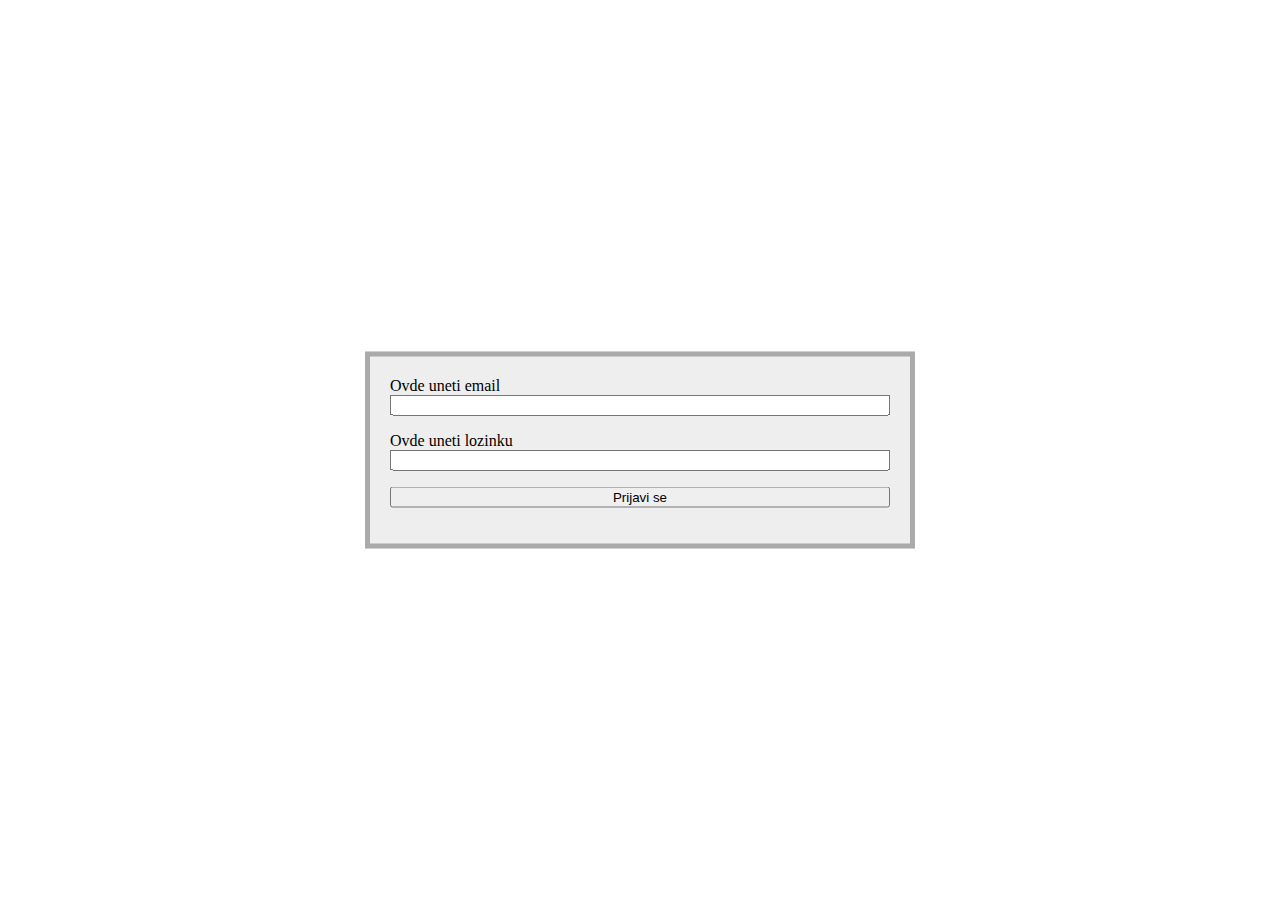
<file: ProjekatVSIS/prijava.html>
<!DOCTYPE html>
<html>
<head>
	<meta charset="utf-8">
	<meta name="viewport" content="width=device-width, initial-scale=1">
	<meta name="apitoken" content="2ptg2MzaO1Aa6p1ud6Ne3HNagileDDMFSIq7Jjj1FdTYWZTHKZjKJrS78KasSKWMLLFLPRDOqwxSlw3WGXKO1fB13G">
	<title>Prijava</title>
	<script src="https://code.jquery.com/jquery-3.7.1.min.js" integrity="sha256-/JqT3SQfawRcv/BIHPThkBvs0OEvtFFmqPF/lYI/Cxo=" crossorigin="anonymous"></script>
	<script>
		$(function(){
			$("#greska").hide();

			$('#registerForma').on('submit', function(e){
				e.preventDefault();

				if($("#email").val().length === 0){
					$("#email").css('outline', 'solid 3px orange');
					$("#upozEmail").html("Niste uneli email");
				}
				else{
					var form = new FormData();
					form.append("email", $("#email").val());
					form.append("password", $("#lozinka").val());
					form.append("apitoken", $('meta[name="apitoken"]').attr('content'));

					var settings = {
					  "url": "https://vsis.mef.edu.rs/projekat/ulaznice/public_html/api/login",
					  "method": "POST",
					  "timeout": 0,
					  "headers": {
					    "Accept": "application/json"
					  },
					  "processData": false,
					  "mimeType": "multipart/form-data",
					  "contentType": false,
					  "data": form
					};

					$.ajax(settings).done(function (response) {
					  console.log(response);
					  let odgovor = $.parseJSON(response);
					  window.localStorage.setItem("token", odgovor.token);
					  window.location.assign(odgovor.type + ".html");
					});

					$.ajax(settings).fail(function (response) {
					  console.log(response.responseText);
					  let odgovor = $.parseJSON(response.responseText);
					  $("#greska").show();
					  $("#greska").html(odgovor.error);
					  $("#email").val("");
					});
				}
			});

			$("#lozinka").on("blur", function(e){
				let provera = /^(?=.*[a-z])(?=.*[A-Z])(?=.*\d)(?=.*\W).{6,}$/.test($(this).val());
				if(!provera){
					$(this).css('outline', 'solid 3px orange');
					$("#upozLozinka").html("Lozinka nije dovoljno jaka");
				}
				else{
					$(this).css('outline', 'none');
					$("#upozLozinka").html("");
				}
			});

			$("#email").on("blur", function(e){
				if($(this).val().length > 0){
					$(this).css('outline', 'none');
					$("#upozEmail").html("");
				}
			});
		});
	</script>
	<link rel="stylesheet" href="prijava.css">
</head>
<body>
	<form method="post" id="registerForma">
		<label>Ovde uneti email</label><br>
		<input type="email" name="email" id="email">
		<p id="upozEmail" class="upozorenje"></p>
		<label>Ovde uneti lozinku</label><br>
		<input type="password" name="lozinka" id="lozinka" required>
		<p id="upozLozinka" class="upozorenje"></p>
		<input type="submit" value="Prijavi se">
		<p id="greska"></p>
	</form>
</body>
</html>
</file>
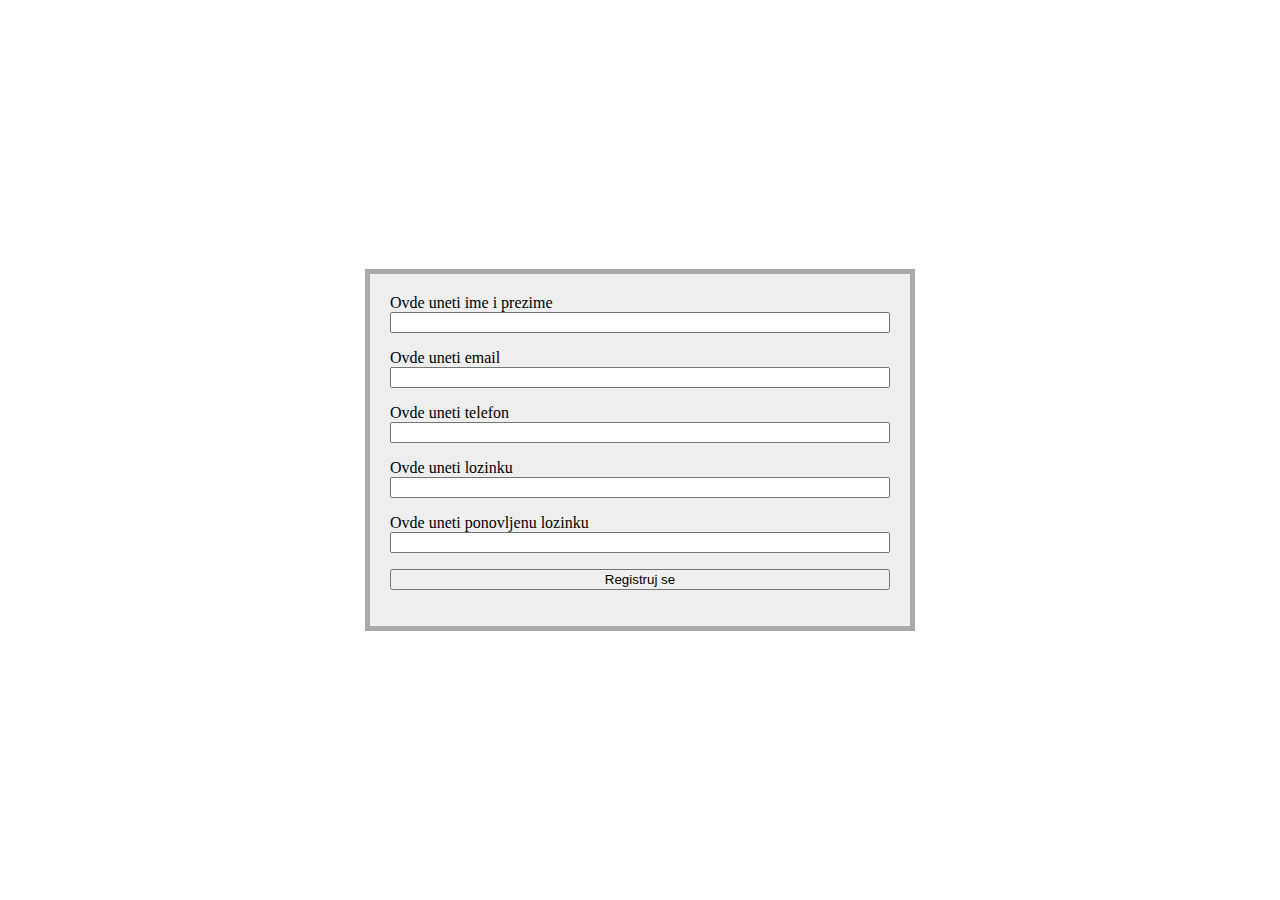
<file: ProjekatVSIS/registracija.html>
<!DOCTYPE html>
<html>
<head>
	<meta charset="utf-8">
	<meta name="viewport" content="width=device-width, initial-scale=1">
	<meta name="apitoken" content="2ptg2MzaO1Aa6p1ud6Ne3HNagileDDMFSIq7Jjj1FdTYWZTHKZjKJrS78KasSKWMLLFLPRDOqwxSlw3WGXKO1fB13G">
	<title>Registracija</title>
	<script src="https://code.jquery.com/jquery-3.7.1.min.js" integrity="sha256-/JqT3SQfawRcv/BIHPThkBvs0OEvtFFmqPF/lYI/Cxo=" crossorigin="anonymous"></script>
	<script>
		$(function(){
			$("#greska").hide();

			$('#registerForma').on('submit', function(e){
				e.preventDefault();

				if($("#email").val().length === 0){
					$("#email").css('outline', 'solid 3px orange');
					$("#upozEmail").html("Niste uneli email");
				}
				else{
					var form = new FormData();
					form.append("name", $("#ime").val());
					form.append("email", $("#email").val());
					form.append("phone", $("#telefon").val());
					form.append("password", $("#lozinka").val());
					form.append("apitoken", $('meta[name="apitoken"]').attr('content'));

					var settings = {
					  "url": "https://vsis.mef.edu.rs/projekat/ulaznice/public_html/api/register",
					  "method": "POST",
					  "timeout": 0,
					  "headers": {
					    "Accept": "application/json"
					  },
					  "processData": false,
					  "mimeType": "multipart/form-data",
					  "contentType": false,
					  "data": form
					};

					$.ajax(settings).done(function (response) {
					  console.log(response);
					  let odgovor = $.parseJSON(response);
					  window.location.assign("prijava.html");
					});

					$.ajax(settings).fail(function (response) {
					  console.log(response.responseText);
					  let odgovor = $.parseJSON(response.responseText);
					  $("#greska").show();
					  $("#greska").html(odgovor.error);
					  $("#email").val("");
					});
				}
			});

			$("#ime").on("blur", function(e){
				let provera = /^([A-Z]|[ЉЊЕРТЗУИОПШЂАСДФГХЈКЛЧЋЖЏЦВБНМ])([a-z]|[љњертзуиопшђасдфгхјклчћжџцвбнм]){1,50}([\- ]([A-Z]|[ЉЊЕРТЗУИОПШЂАСДФГХЈКЛЧЋЖЏЦВБНМ])([a-z]|[љњертзуиопшђасдфгхјклчћжџцвбнм]){1,50})+$/.test($(this).val());
				if(!provera || $(this).val().length > 180){
					$(this).css('outline', 'solid 3px orange');
					$("#upozIme").html("Ime i prezime nije pravilno napisano");
				}
				else{
					$(this).css('outline', 'none');
					$("#upozIme").html("");
				}
			});

			$("#telefon").on("blur", function(e){
				let provera = /^[+][1-9][0-9]{7,12}$/.test($(this).val());
				if(!provera){
					$(this).css('outline', 'solid 3px orange');
					$("#upozTelefon").html("Telefon nije ispravan");
				}
				else{
					$(this).css('outline', 'none');
					$("#upozTelefon").html("");
				}
			});

			$("#lozinka").on("blur", function(e){
				let provera = /^(?=.*[a-z])(?=.*[A-Z])(?=.*\d)(?=.*\W).{6,}$/.test($(this).val());
				if(!provera){
					$(this).css('outline', 'solid 3px orange');
					$("#upozLozinka").html("Lozinka nije dovoljno jaka");
				}
				else{
					$(this).css('outline', 'none');
					$("#upozLozinka").html("");
				}
			});

			$("#lozinkaPonovo").on("blur", function(e){
				if($(this).val() !== $("#lozinka").val()){
					$(this).css('outline', 'solid 3px orange');
					$("#upozLozinkaPon").html("Lozinke se ne poklapaju");
				}
				else{
					$(this).css('outline', 'none');
					$("#upozLozinkaPon").html("");
				}
			});

			$("#email").on("blur", function(e){
				if($(this).val().length > 0){
					$(this).css('outline', 'none');
					$("#upozEmail").html("");
				}
			});
		});
	</script>
	<link rel="stylesheet" href="prijava.css">
</head>
<body>
	<form method="post" id="registerForma">
		<label>Ovde uneti ime i prezime</label><br>
		<input type="text" name="ime" id="ime" required>
		<p id="upozIme" class="upozorenje"></p>
		<label>Ovde uneti email</label><br>
		<input type="email" name="email" id="email">
		<p id="upozEmail" class="upozorenje"></p>
		<label>Ovde uneti telefon</label><br>
		<input type="tel" name="telefon" id="telefon">
		<p id="upozTelefon" class="upozorenje"></p>
		<label>Ovde uneti lozinku</label><br>
		<input type="password" name="lozinka" id="lozinka" required>
		<p id="upozLozinka" class="upozorenje"></p>
		<label>Ovde uneti ponovljenu lozinku</label><br>
		<input type="password" name="lozinkaPonovo" id="lozinkaPonovo" required>
		<p id="upozLozinkaPon" class="upozorenje"></p>
		<input type="submit" value="Registruj se">
		<p id="greska"></p>
	</form>
</body>
</html>
</file>
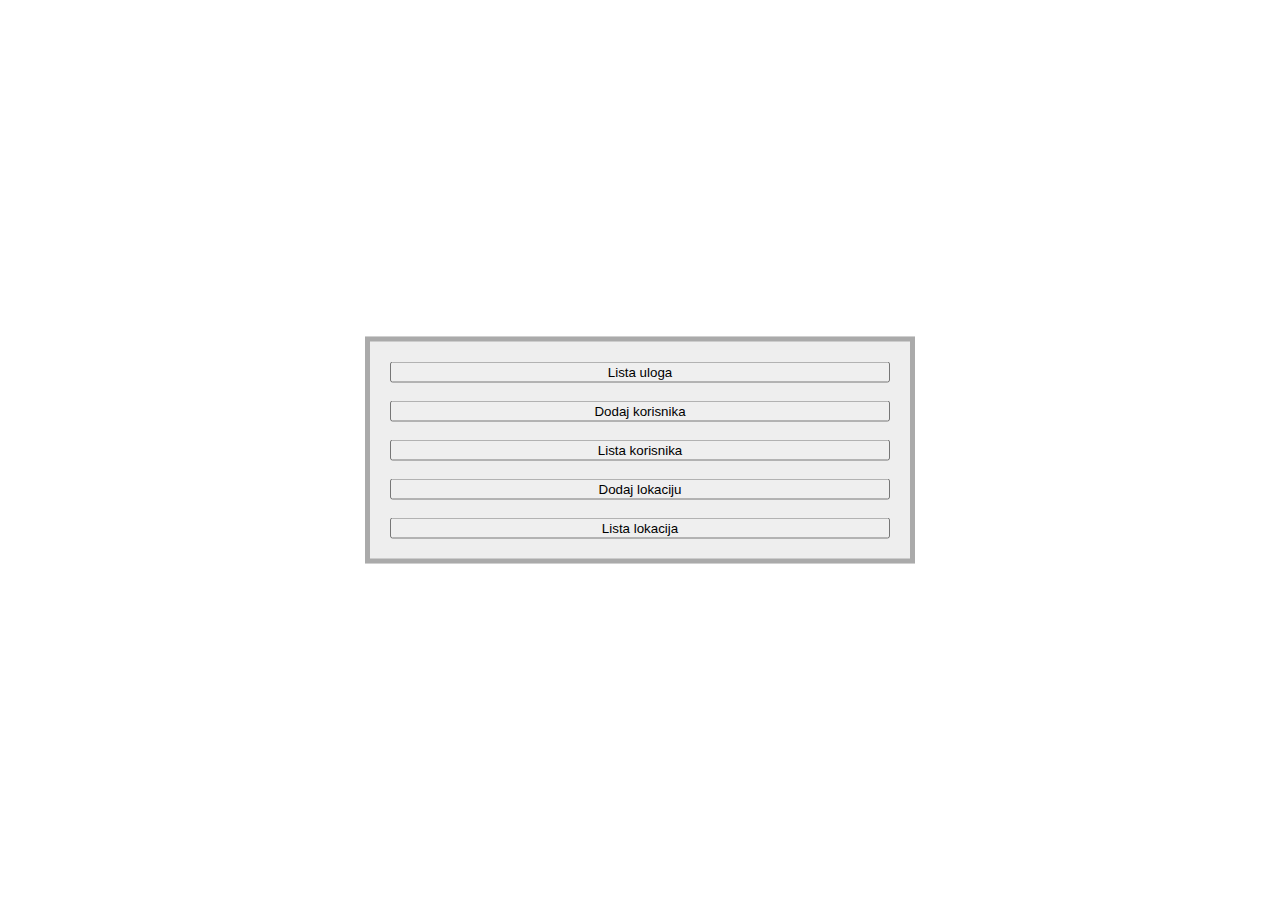
<file: ProjekatVSIS/администратор.html>
<!DOCTYPE html>
<html>
<head>
	<meta charset="utf-8">
	<meta name="viewport" content="width=device-width, initial-scale=1">
	<title>Projekat VSIS</title>
	<script src="https://code.jquery.com/jquery-3.7.1.min.js" integrity="sha256-/JqT3SQfawRcv/BIHPThkBvs0OEvtFFmqPF/lYI/Cxo=" crossorigin="anonymous"></script>
	<script>
		$(function(){
			$("#uloge").on("click", function(e){
				window.location.assign("listaUloga.html");
			});

			$("#korisnik").on("click", function(e){
				window.location.assign("dodajKorisnika.html");
			});

			$("#listaKorisnika").on("click", function(e){
				if(window.localStorage.getItem("korisnici")){
					window.localStorage.removeItem("korisnici");
				}
				window.location.assign("listaKorisnika.html");
			});

			$("#lokacija").on("click", function(e){
				window.location.assign("lokacija.html");
			});

			$("#listaLokacija").on("click", function(e){
				window.location.assign("listaLokacija.html");
			});
		});
	</script>
	<link rel="stylesheet" href="prijava.css">
</head>
<body>
	<form id="registerForma">
		<input type="button" value="Lista uloga" id="uloge">
		<br><br>
		<input type="button" value="Dodaj korisnika" id="korisnik">
		<br><br>
		<input type="button" value="Lista korisnika" id="listaKorisnika">
		<br><br>
		<input type="button" value="Dodaj lokaciju" id="lokacija">
		<br><br>
		<input type="button" value="Lista lokacija" id="listaLokacija">
	</form>
</body>
</html>
</file>
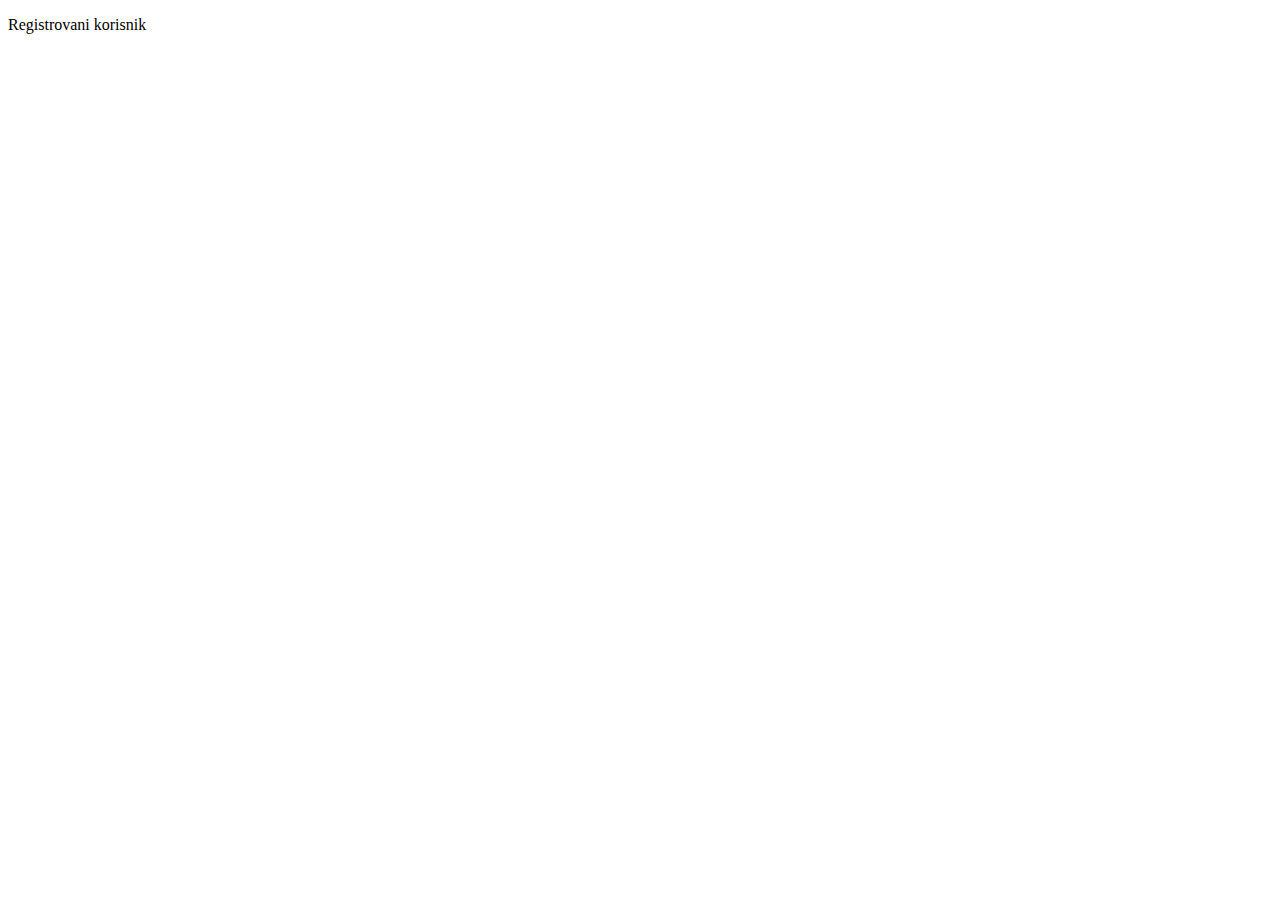
<file: ProjekatVSIS/регистровани корисник.html>
<!DOCTYPE html>
<html>
<head>
	<meta charset="utf-8">
	<meta name="viewport" content="width=device-width, initial-scale=1">
	<title>Registrovani korisnik</title>
</head>
<body>
	<p>Registrovani korisnik</p>
</body>
</html>
</file>
<file: ProjekatVSIS/prijava.css>
form {
	background-color: #eee;
	border: solid 5px #aaa;
	width: 100%;
	max-width: 500px;
	padding: 20px;
	position: absolute;
	left: 50%;
	top: 50%;
	transform: translate(-50%, -50%);
}

form > input{
	box-sizing: border-box;
	width: 100%;
}

form > p {
	color: orange;
}

form > p > label{
	color: black;
}

#greska {
	color: red;
	text-align: center;
}

@media all and (max-width: 500px){
	form {
		top: 0;
		transform: translate(-50%, 0);
		padding: 20px 0;
		}
}
</file>
<file: ProjekatVSIS/liste.css>
table , td, th {
	border: 1px solid black;
	border-collapse: collapse;
}

td, th {
	padding: 5px 10px;
}

table button {
	width: 56px;
}
</file>
